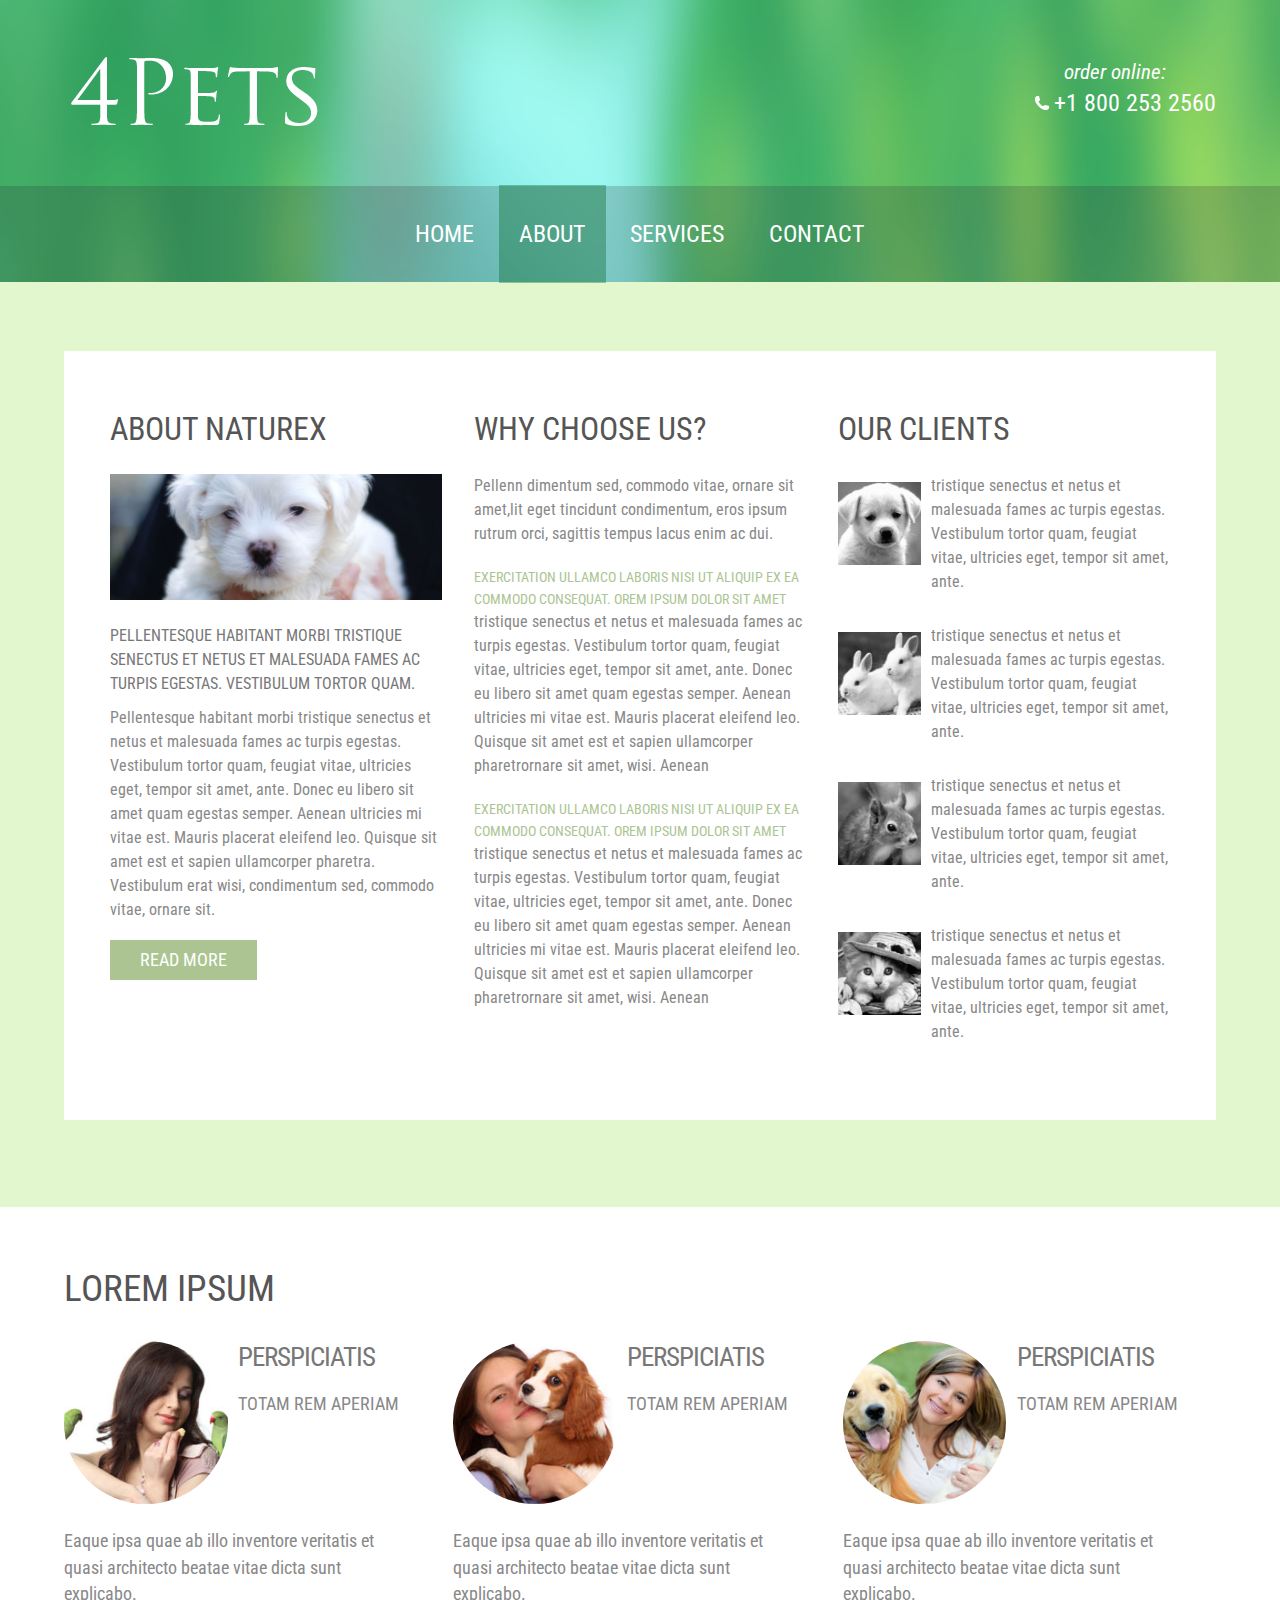
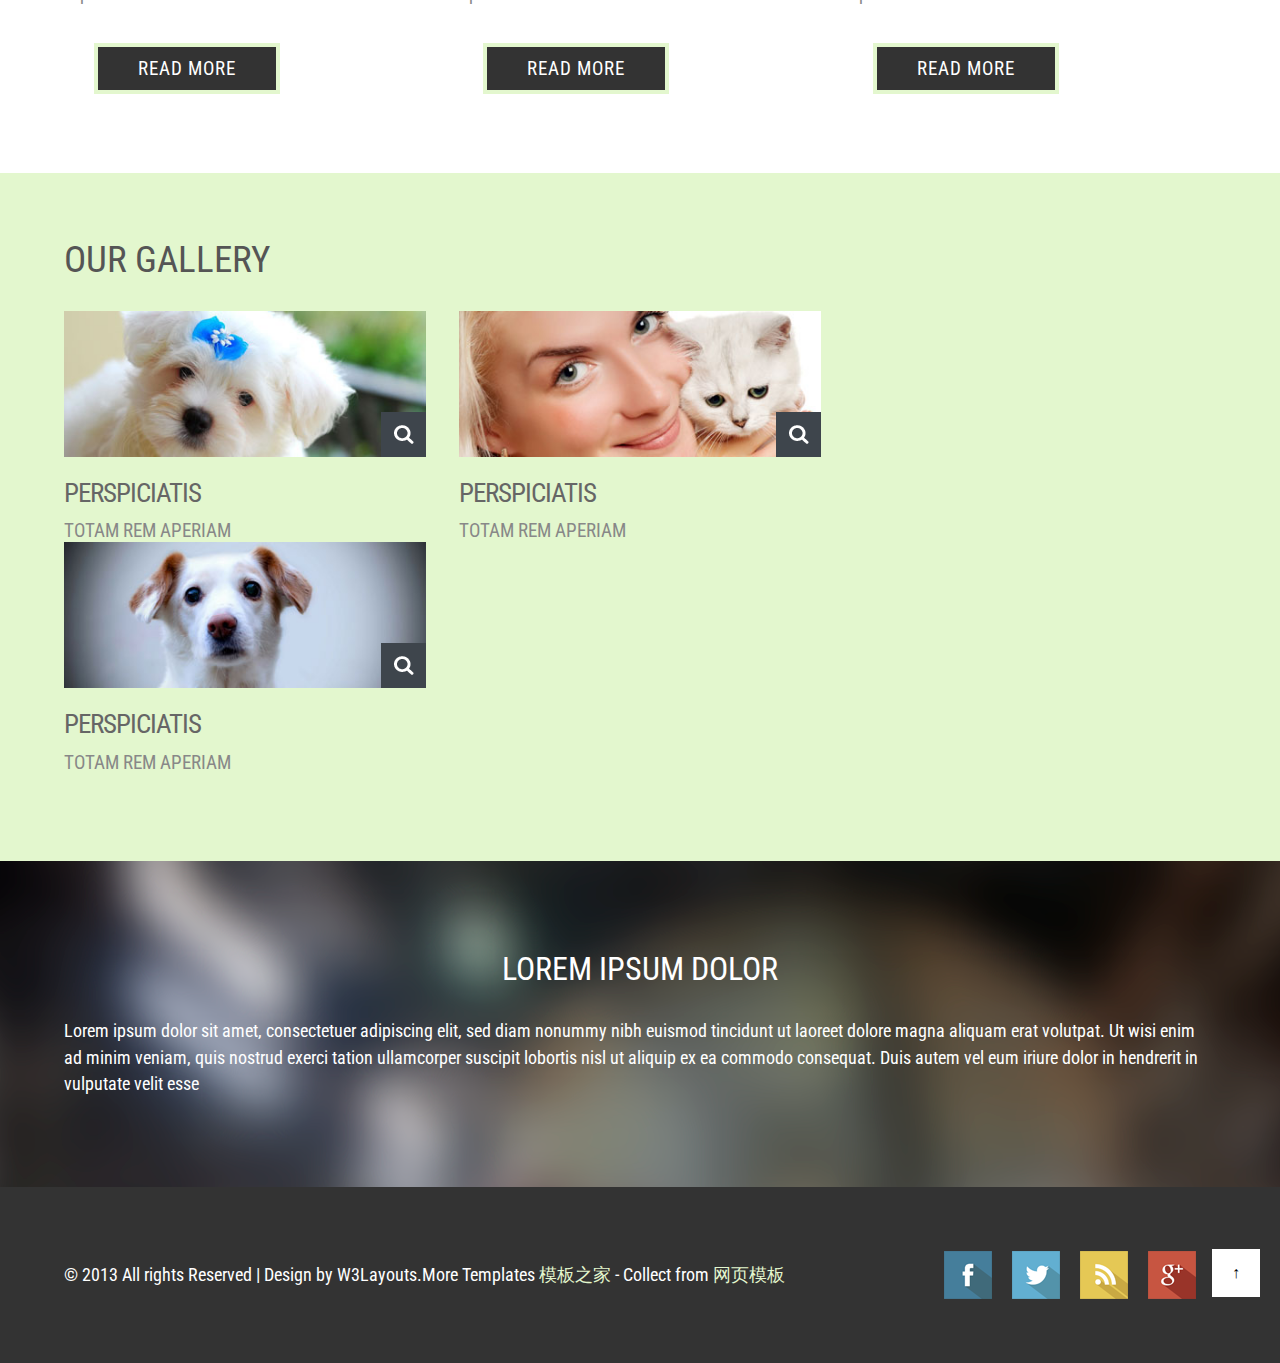
<file: about.html>
<!DOCTYPE HTML>
<html>
<head>
<title>Free 4Pets Website Template | About </title>
<link href="css/style.css" rel="stylesheet" type="text/css" media="all" />
<meta name="viewport" content="width=device-width, initial-scale=1, maximum-scale=1">
<meta http-equiv="Content-Type" content="text/html; charset=utf-8" />
<link href='http://fonts.googleapis.com/css?family=Roboto+Condensed' rel='stylesheet' type='text/css'> 
<script type="text/javascript" src="js/jquery-1.9.0.min.js"></script>  
<!--light-box-->
<script type="text/javascript" src="js/jquery.lightbox.js"></script>
<link rel="stylesheet" type="text/css" href="css/lightbox.css" media="screen">
	<script type="text/javascript">
		$(function() {
			$('.gallery a').lightBox();
		});
   </script>    
</head>
<body>
<div class="header">                                                                                  
	<div class="wrap">                                                                                
	   <div class="header-top">	                                                                      
	        <div class="logo">                                                                        
				<a href="index.html"><img src="images/logo.png" alt=""/></a>                                             
			</div>                                                                                    
			<div class="phone">                                                                       
				<span class="order">order online:</span><br>                                          
				<h5 class="ph-no">+1 800 253 2560</h5>		                                          
			</div>                                                                                    
			<div class="clear"></div>                                                                 
	    </div>                                                                                        
	</div>                                                                                            
	<div class="header-bottom">                                                                       
	  <div class="wrap">	                                                                          
		<div id="cssmenu">                                                                            
			 <ul>                                                                                     
			   <li><a href="index.html"><span>Home</span></a></li>                     
			   <li class="active"><a href="about.html"><span>About</span></a></li>                                   
			   <li class="has-sub"><a href="services.html"><span>Services</span></a>                  
			      <ul>                                                                                
			         <li class="has-sub"><a href="services.html"><span>Service 1</span></a></li>      
			         <li class="has-sub"><a href="services.html"><span>Service 2</span></a></li>      
			      </ul>                                                                               
			   </li>                                                                                  
			   <li class="last"><a href="contact.html"><span>Contact</span></a></li>                  
			</ul>                                                                                     
		</div>                                                                                        
		<div class="clear"></div>                                                                     
	  </div>                                                                                          
   </div>                                                                                             
</div>                                                                                                
 <div class="main">
 	<div class="top-box">
	  <div class="wrap">
		 <div class="content-top">
			  <div class="about-grids">
					<div class="about-grid">
						<h3>About Naturex</h3>
						<a href="#"><img src="images/banner1.jpg" title="about"></a>
						<span>Pellentesque habitant morbi tristique senectus et netus et malesuada fames ac turpis egestas. Vestibulum tortor quam.</span>
						<p>Pellentesque habitant morbi tristique senectus et netus et malesuada fames ac turpis egestas. Vestibulum tortor quam, feugiat vitae, ultricies eget, tempor sit amet, ante. Donec eu libero sit amet quam egestas semper. Aenean ultricies mi vitae est. Mauris placerat eleifend leo. Quisque sit amet est et sapien ullamcorper pharetra. Vestibulum erat wisi, condimentum sed, commodo vitae, ornare sit.</p>
						<a class="button1" href="#">Read More</a>
					</div>
					<div class="about-grid center-grid1">
						<h3>WHY CHOOSE US?</h3>
						<p>Pellenn dimentum sed, commodo vitae, ornare sit amet,lit eget tincidunt condimentum, eros ipsum rutrum orci, sagittis tempus lacus enim ac dui.</p>
						<label>exercitation ullamco laboris nisi ut aliquip ex ea commodo consequat. orem ipsum dolor sit amet</label>
						<p>tristique senectus et netus et malesuada fames ac turpis egestas. Vestibulum tortor quam, feugiat vitae, ultricies eget, tempor sit amet, ante. Donec eu libero sit amet quam egestas semper. Aenean ultricies mi vitae est. Mauris placerat eleifend leo. Quisque sit amet est et sapien ullamcorper pharetrornare sit amet, wisi. Aenean</p>
						<label>exercitation ullamco laboris nisi ut aliquip ex ea commodo consequat. orem ipsum dolor sit amet</label>
						<p>tristique senectus et netus et malesuada fames ac turpis egestas. Vestibulum tortor quam, feugiat vitae, ultricies eget, tempor sit amet, ante. Donec eu libero sit amet quam egestas semper. Aenean ultricies mi vitae est. Mauris placerat eleifend leo. Quisque sit amet est et sapien ullamcorper pharetrornare sit amet, wisi. Aenean</p>
					</div>
					<div class="about-grid last-grid1">
						<h3>Our Clients</h3>
						<div class="about-team">
							<div class="client">
								<div class="about-team-left">
									<a href="#"><img src="images/pic9.jpg" title="client-name"></a>
								</div>
								<div class="about-team-right">
									<p>tristique senectus et netus et malesuada fames ac turpis egestas. Vestibulum tortor quam, feugiat vitae, ultricies eget, tempor sit amet, ante.</p>
								</div>
								<div class="clear"> </div>
							</div>
							<div class="client">
								<div class="about-team-left">
									<a href="#"><img src="images/pic10.jpg" title="client-name"></a>
								</div>
								<div class="about-team-right">
									<p>tristique senectus et netus et malesuada fames ac turpis egestas. Vestibulum tortor quam, feugiat vitae, ultricies eget, tempor sit amet, ante.</p>
								</div>
								<div class="clear"> </div>
							</div>
							<div class="client">
								<div class="about-team-left">
									<a href="#"><img src="images/pic11.jpg" title="client-name"></a>
								</div>
								<div class="about-team-right">
									<p>tristique senectus et netus et malesuada fames ac turpis egestas. Vestibulum tortor quam, feugiat vitae, ultricies eget, tempor sit amet, ante.</p>
								</div>
								<div class="clear"> </div>
							</div>
							<div class="client">
								<div class="about-team-left">
									<a href="#"><img src="images/pic12.jpg" title="client-name"></a>
								</div>
								<div class="about-team-right">
									<p>tristique senectus et netus et malesuada fames ac turpis egestas. Vestibulum tortor quam, feugiat vitae, ultricies eget, tempor sit amet, ante.</p>
								</div>
								<div class="clear"> </div>
							</div>
						</div>
					</div>
					<div class="clear"> </div>
				</div>
			</div><br>
		</div>
	</div>
	<div class="content-middle">
		<div class="wrap">
			<h5 class="head">Lorem ipsum</h5>
		       <div class="middle-top">
				<div class="col_1_of_3 span_1_of_3">
					<div class="dc-head">
						<div class="dc-head-img">
							<a href="#"><img src="images/pic.jpg" title="dc-name"></a>
						</div>
						<div class="dc-head-info">
							<h3>Perspiciatis</h3>
							<span>totam rem aperiam</span>
						</div>
						<div class="clear"> </div>
						<div class="dc-profile">
							<p>Eaque ipsa quae ab illo inventore veritatis et quasi architecto beatae vitae dicta sunt explicabo.</p>
							<button class="btn btn-6 btn-6a">Read More</button>
						</div>
					</div>
				</div>
				<div class="col_1_of_3 span_1_of_3">
					<div class="dc-head">
						<div class="dc-head-img">
							<a href="#"><img src="images/pic1.jpg" title="dc-name"></a>
						</div>
						<div class="dc-head-info">
							<h3>Perspiciatis</h3>
							<span>totam rem aperiam</span>
						</div>
						<div class="clear"> </div>
						<div class="dc-profile">
							<p>Eaque ipsa quae ab illo inventore veritatis et quasi architecto beatae vitae dicta sunt explicabo.</p>
							<button class="btn btn-6 btn-6a">Read More</button>
						</div>
					</div>
				</div>
				<div class="col_1_of_3 span_1_of_3">
					<div class="dc-head">
						<div class="dc-head-img">
							<a href="#"><img src="images/pic2.jpg" title="dc-name"></a>
						</div>
						<div class="dc-head-info">
							<h3>Perspiciatis</h3>
							<span>totam rem aperiam</span>
						</div>
						<div class="clear"> </div>
						<div class="dc-profile">
							<p>Eaque ipsa quae ab illo inventore veritatis et quasi architecto beatae vitae dicta sunt explicabo.</p>
							<button class="btn btn-6 btn-6a">Read More</button>
						</div>
					</div>
				</div>
				<div class="clear"></div> 
		   </div>
		 </div>
	</div>
	<div class="top-box">
	  <div class="wrap">
		 <div class="content-top">
			<div class="middle-top">
				<h5 class="head">Our Gallery</h5>
				<div class="gallery">
					<ul>
						<li><a href="images/t-pic6.jpg" class="magnifier"><img src="images/pic6.jpg" alt=""><span></span></a>
							<div class="dc-head1">
								<h3>Perspiciatis</h3>
								<span>totam rem aperiam</span>
						   </div></li>
						<li><a href="images/t-pic7.jpg" class="magnifier"><img src="images/pic7.jpg" alt=""><span></span></a> 
							<div class="dc-head1">
								<h3>Perspiciatis</h3>
								<span>totam rem aperiam</span>
						    </div></li>
						<li class="last"><a href="images/t-pic8.jpg" class="magnifier"><img src="images/pic8.jpg" alt=""><span></span></a>
							<div class="dc-head1">
								<h3>Perspiciatis</h3>
								<span>totam rem aperiam</span>
						    </div></li>
						<div class="clear"> </div>
					</ul><br>
				</div>
				<div class="clear"></div> 
		   </div>
		</div>
	  </div>
	</div>
   </div>
	<div class="footer-box">
	     <div class="wrap">
	     	<h4 class="f-head">
				Lorem ipsum dolor
			</h4>	
	    	<div id="slideshow">
			 	<div class="f-desc1">
					<p>Lorem ipsum dolor sit amet, consectetuer adipiscing elit, sed diam nonummy nibh euismod tincidunt ut laoreet dolore magna aliquam erat volutpat. Ut wisi enim ad minim veniam, quis nostrud exerci tation ullamcorper suscipit lobortis nisl ut aliquip ex ea commodo consequat. Duis autem vel eum iriure dolor in hendrerit in vulputate velit esse</p>
				</div>
				<div class="f-desc1">
			 		<p>Lorem ipsum dolor sit amet, consectetuer adipiscing elit, sed diam nonummy nibh euismod tincidunt ut laoreet dolore magna aliquam erat volutpat. Ut wisi enim ad minim veniam, quis nostrud exerci tation ullamcorper suscipit lobortis nisl ut aliquip ex ea commodo consequat. Duis autem vel eum iriure dolor in hendrerit in vulputate velit esse</p>
				</div>
			</div>
		<script>
			$("#slideshow > div:gt(0)").hide();
			setInterval(function() { 
			  $('#slideshow > div:first')
			    .fadeOut(00)
			    .next()
			    .fadeIn(500)
			    .end()
			    .appendTo('#slideshow');
			},  2000);
		</script>
		</div>
	</div>
  <div class="footer">
	<div class="wrap">
		 <div class="copy">
			<p> © 2013 All rights Reserved | Design by  W3Layouts.More Templates <a href="http://www.cssmoban.com/" target="_blank" title="模板之家">模板之家</a> - Collect from <a href="http://www.cssmoban.com/" title="网页模板" target="_blank">网页模板</a></p>
		</div>
		<ul class="follow_icon">
		   <li><a href="#" style="opacity: 1;"><img src="images/fb.png" alt=""></a></li>
		   <li><a href="#" style="opacity: 1;"><img src="images/tw.png" alt=""></a></li>
		   <li><a href="#" style="opacity: 1;"><img src="images/rss.png" alt=""></a></li>
		   <li><a href="#" style="opacity: 1;"><img src="images/g+.png" alt=""></a></li>
		</ul>
		<div class="clear"></div> 
    </div>
	<div class="footer-bot">
 		<a href="#toTop" class="toTop">&uarr;</a>
			<script type="text/javascript">
				$('.toTop ').click(function(){
					$("html, body").animate({ scrollTop: 0 }, 600);
					return false;
				});
				$('.toBottom').click(function(){
					$('html,body').animate({scrollTop: $(document).height()}, 600);
					return false;
				});
			</script>
	</div>
	<div class="clear"></div>
</div>
</body>
</html>
</file>
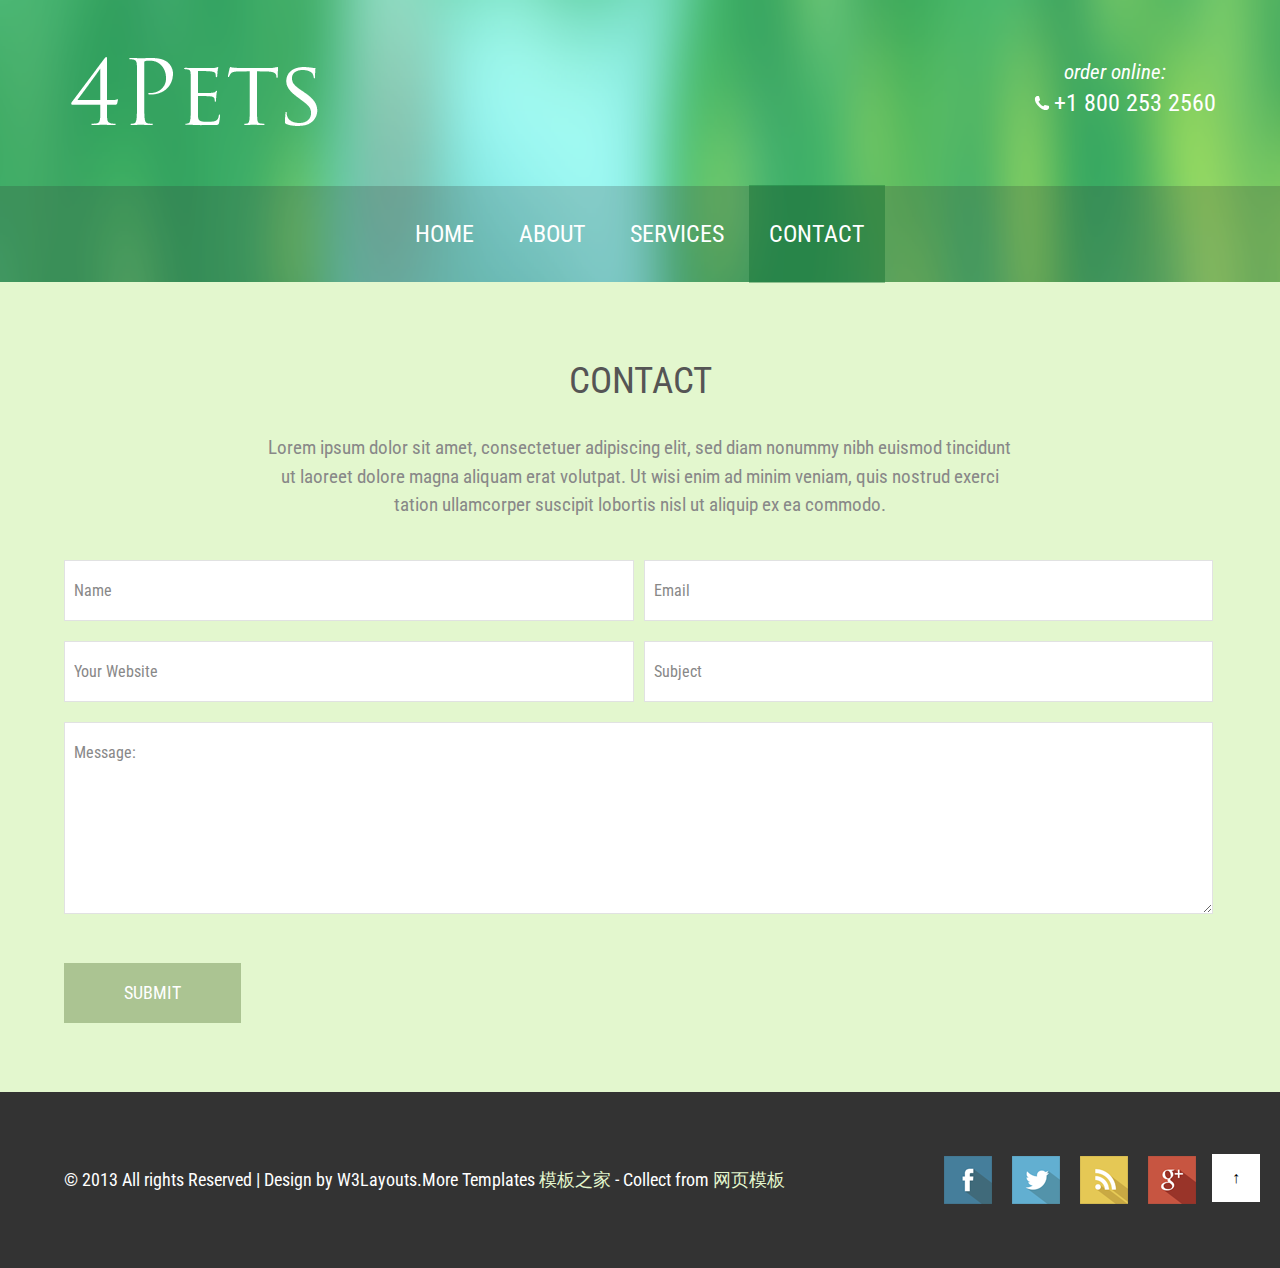
<file: contact.html>
<!DOCTYPE HTML>
<html>
<head>
<title>Free 4Pets Website Template | Contact </title>
<link href="css/style.css" rel="stylesheet" type="text/css" media="all" />
<meta name="viewport" content="width=device-width, initial-scale=1, maximum-scale=1">
<meta http-equiv="Content-Type" content="text/html; charset=utf-8" />
<link href='http://fonts.googleapis.com/css?family=Roboto+Condensed' rel='stylesheet' type='text/css'> 
<script type="text/javascript" src="js/jquery-1.9.0.min.js"></script>  
</head>
<body>
<div class="header">                                                                                  
	<div class="wrap">                                                                                
	   <div class="header-top">	                                                                      
	        <div class="logo">                                                                        
				<a href="index.html"><img src="images/logo.png" alt=""/></a>                                             
			</div>                                                                                    
			<div class="phone">                                                                       
				<span class="order">order online:</span><br>                                          
				<h5 class="ph-no">+1 800 253 2560</h5>		                                          
			</div>                                                                                    
			<div class="clear"></div>                                                                 
	    </div>                                                                                        
	</div>                                                                                            
	<div class="header-bottom">                                                                       
	  <div class="wrap">	                                                                          
		<div id="cssmenu">                                                                            
			 <ul>                                                                                     
			   <li><a href="index.html"><span>Home</span></a></li>                     
			   <li><a href="about.html"><span>About</span></a></li>                                   
			   <li><a href="services.html"><span>Services</span></a>                  
			      <ul>                                                                                
			         <li class="has-sub"><a href="services.html"><span>Service 1</span></a></li>      
			         <li class="has-sub"><a href="services.html"><span>Service 2</span></a></li>      
			      </ul>                                                                               
			   </li>                                                                                  
			   <li class="active"><a href="contact.html"><span>Contact</span></a></li>                  
			</ul>                                                                                     
		</div>                                                                                        
		<div class="clear"></div>                                                                     
	  </div>                                                                                          
   </div>                                                                                             
</div>                                                                                                
 <div class="main">
 	<div class="top-box">
	  <div class="wrap">
		 <div class="content-top">
			 <div class="intro">
                <h2 class="title">Contact</h2>
                <h3 class="subtitle">Lorem ipsum dolor sit amet, consectetuer adipiscing elit, sed diam nonummy nibh euismod tincidunt ut laoreet dolore magna aliquam erat volutpat. Ut wisi enim ad minim veniam, quis nostrud exerci tation ullamcorper suscipit lobortis nisl ut aliquip ex ea commodo.</h3>
        	 </div>
			 <form method="post" action="contact-post.html">
					<div class="to">
                     	<input type="text" class="text" value="Name" onfocus="this.value = '';" onblur="if (this.value == '') {this.value = 'Name';}">
					 	<input type="text" class="text" value="Email" onfocus="this.value = '';" onblur="if (this.value == '') {this.value = 'Email';}" style="margin-left: 10px">
					</div>
					<div class="to">
                     	<input type="text" class="text" value="Your Website" onfocus="this.value = '';" onblur="if (this.value == '') {this.value = 'Your Website';}">
					 	<input type="text" class="text" value="Subject" onfocus="this.value = '';" onblur="if (this.value == '') {this.value = 'Subject';}" style="margin-left: 10px">
					</div>
					<div class="text">
	                   <textarea value="Message:" onfocus="this.value = '';" onblur="if (this.value == '') {this.value = 'Message';}">Message:</textarea>
	                </div>
	                <div>
	               		<a href="#" class="submit">Submit</a>
	                </div>
               </form>
            </div>
		</div>
	</div>
 </div>
 <div class="footer">
	<div class="wrap">
		 <div class="copy">
			<p> © 2013 All rights Reserved | Design by  W3Layouts.More Templates <a href="http://www.cssmoban.com/" target="_blank" title="模板之家">模板之家</a> - Collect from <a href="http://www.cssmoban.com/" title="网页模板" target="_blank">网页模板</a></p>
		</div>
		<ul class="follow_icon">
		   <li><a href="#" style="opacity: 1;"><img src="images/fb.png" alt=""></a></li>
		   <li><a href="#" style="opacity: 1;"><img src="images/tw.png" alt=""></a></li>
		   <li><a href="#" style="opacity: 1;"><img src="images/rss.png" alt=""></a></li>
		   <li><a href="#" style="opacity: 1;"><img src="images/g+.png" alt=""></a></li>
		</ul>
		<div class="clear"></div> 
    </div>
	<div class="footer-bot">
 		<a href="#toTop" class="toTop">&uarr;</a>
			<script type="text/javascript">
				$('.toTop ').click(function(){
					$("html, body").animate({ scrollTop: 0 }, 600);
					return false;
				});
				$('.toBottom').click(function(){
					$('html,body').animate({scrollTop: $(document).height()}, 600);
					return false;
				});
			</script>
	</div>
	<div class="clear"></div>
  </div>
</body>
</html>
</file>
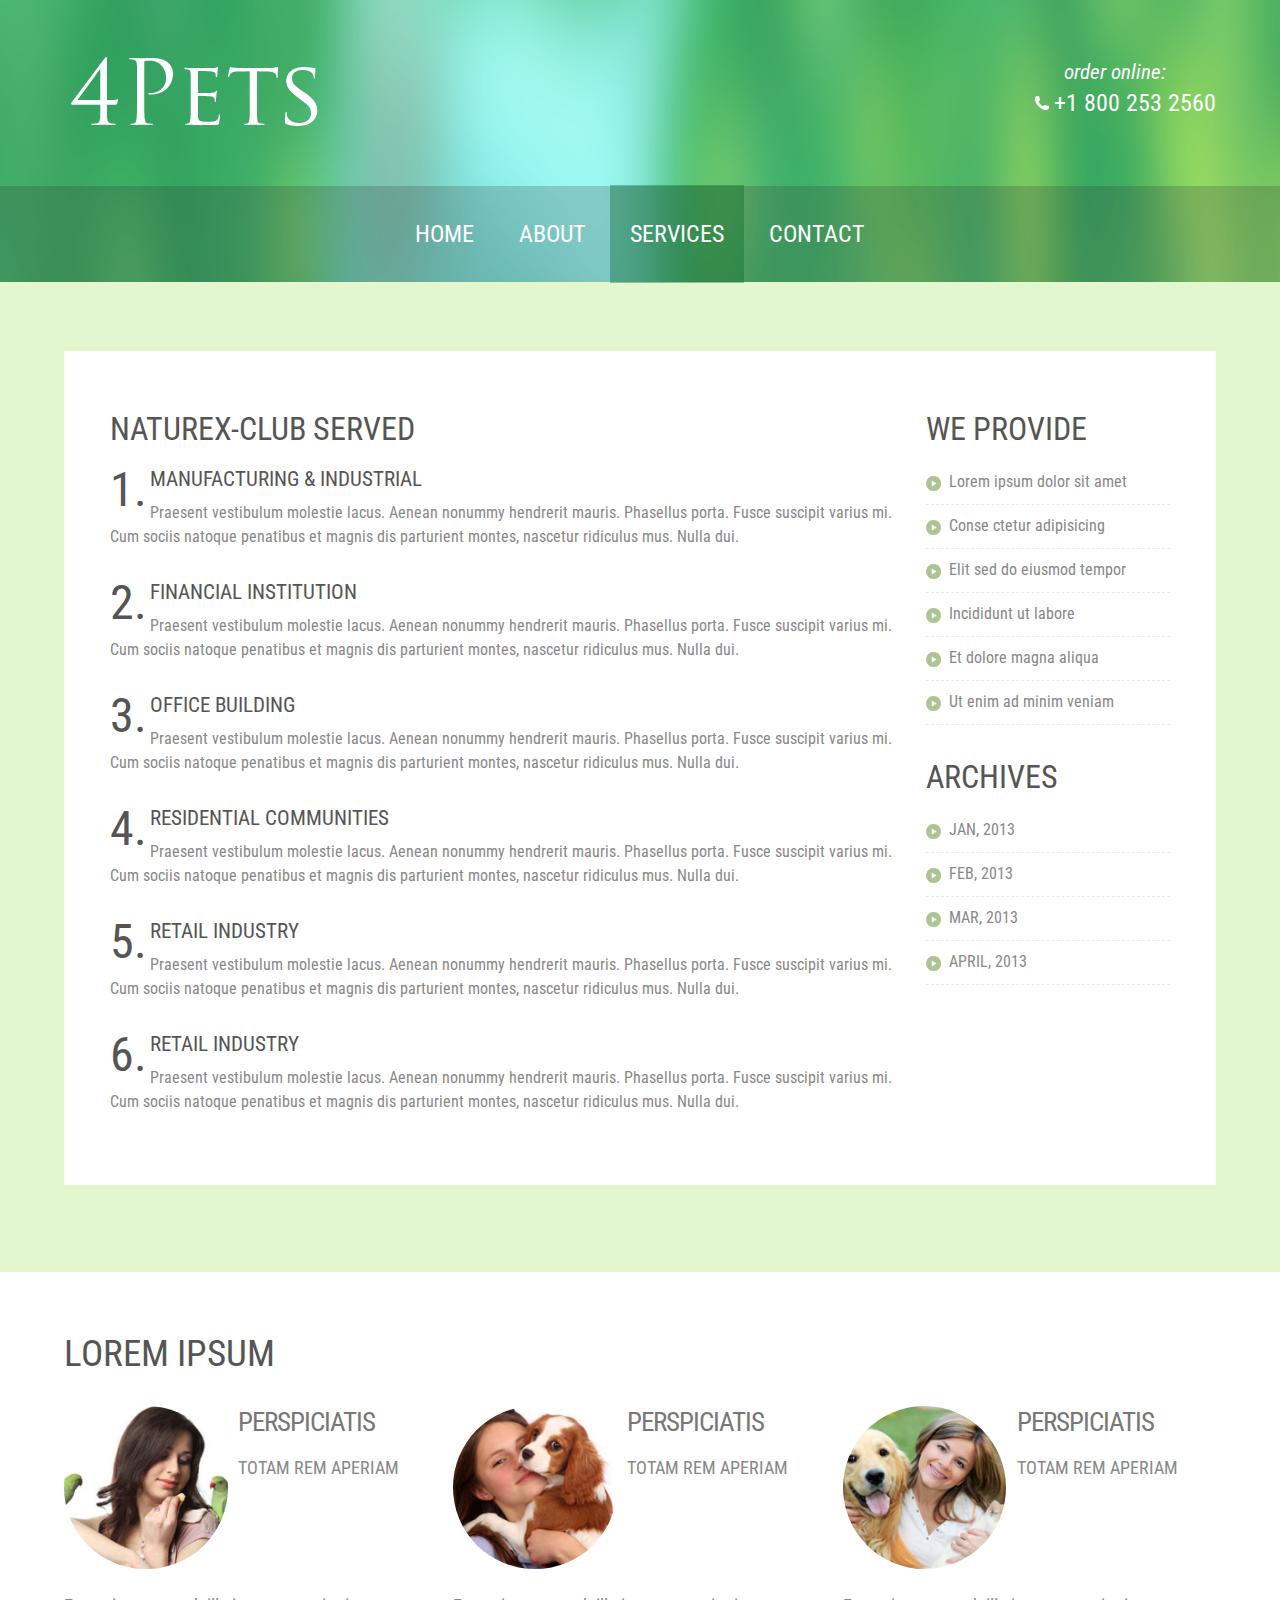
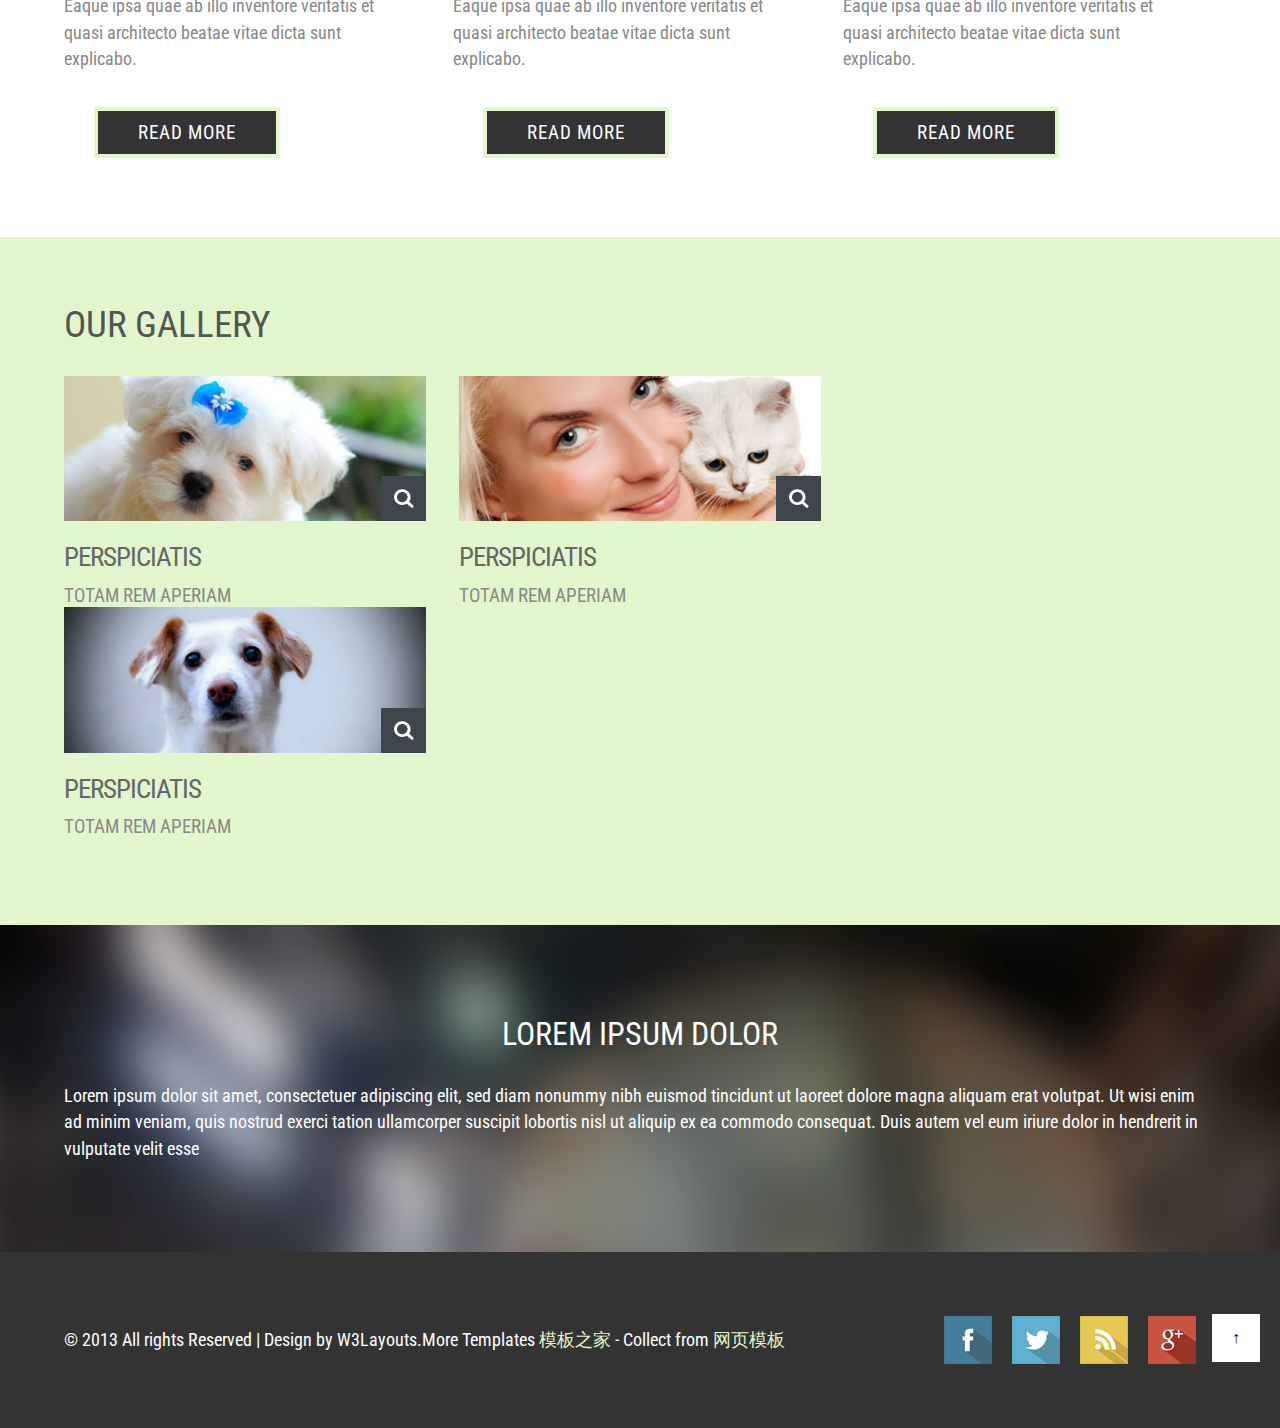
<file: services.html>
<!DOCTYPE HTML>
<html>
<head>
<title>Free 4Pets Website Template | Services </title>
<link href="css/style.css" rel="stylesheet" type="text/css" media="all" />
<meta name="viewport" content="width=device-width, initial-scale=1, maximum-scale=1">
<meta http-equiv="Content-Type" content="text/html; charset=utf-8" />
<link href='http://fonts.googleapis.com/css?family=Roboto+Condensed' rel='stylesheet' type='text/css'> 
<script type="text/javascript" src="js/jquery-1.9.0.min.js"></script>  
<!--light-box-->
<script type="text/javascript" src="js/jquery.lightbox.js"></script>
<link rel="stylesheet" type="text/css" href="css/lightbox.css" media="screen">
	<script type="text/javascript">
		$(function() {
			$('.gallery a').lightBox();
		});
   </script>    
</head>
<body>
<div class="header">                                                                                  
	<div class="wrap">                                                                                
	   <div class="header-top">	                                                                      
	        <div class="logo">                                                                        
				<a href="index.html"><img src="images/logo.png" alt=""/></a>                                             
			</div>                                                                                    
			<div class="phone">                                                                       
				<span class="order">order online:</span><br>                                          
				<h5 class="ph-no">+1 800 253 2560</h5>		                                          
			</div>                                                                                    
			<div class="clear"></div>                                                                 
	    </div>                                                                                        
	</div>                                                                                            
	<div class="header-bottom">                                                                       
	  <div class="wrap">	                                                                          
		<div id="cssmenu">                                                                            
			 <ul>                                                                                     
			   <li><a href="index.html"><span>Home</span></a></li>                     
			   <li><a href="about.html"><span>About</span></a></li>                                   
			   <li class="active"><a href="services.html"><span>Services</span></a>                  
			      <ul>                                                                                
			         <li class="has-sub"><a href="services.html"><span>Service 1</span></a></li>      
			         <li class="has-sub"><a href="services.html"><span>Service 2</span></a></li>      
			      </ul>                                                                               
			   </li>                                                                                  
			   <li class="last"><a href="contact.html"><span>Contact</span></a></li>                  
			</ul>                                                                                     
		</div>                                                                                        
		<div class="clear"></div>                                                                     
	  </div>                                                                                          
   </div>                                                                                             
</div>                                                                                                
 <div class="main">
 	<div class="top-box">
	  <div class="wrap">
		 <div class="content-top">
			 <div class="about-grids">
				      <div class="service-content">
							<h3>Naturex-club SERVED</h3>
							<ul>
								<li><span>1.</span></li>
								<li><p><a href="#">MANUFACTURING &amp; INDUSTRIAL</a>Praesent vestibulum molestie lacus. Aenean nonummy hendrerit mauris. Phasellus porta. Fusce suscipit varius mi. Cum sociis natoque penatibus et magnis dis parturient montes, nascetur ridiculus mus. Nulla dui.</p></li>
								<div class="clear"> </div>
							</ul>
							<ul>
								<li><span>2.</span></li>
								<li><p><a href="#">FINANCIAL INSTITUTION</a>Praesent vestibulum molestie lacus. Aenean nonummy hendrerit mauris. Phasellus porta. Fusce suscipit varius mi. Cum sociis natoque penatibus et magnis dis parturient montes, nascetur ridiculus mus. Nulla dui.</p></li>
								<div class="clear"> </div>
							</ul>
							<ul>
								<li><span>3.</span></li>
								<li><p><a href="#">OFFICE BUILDING</a>Praesent vestibulum molestie lacus. Aenean nonummy hendrerit mauris. Phasellus porta. Fusce suscipit varius mi. Cum sociis natoque penatibus et magnis dis parturient montes, nascetur ridiculus mus. Nulla dui.</p></li>
								<div class="clear"> </div>
							</ul>
							<ul>
								<li><span>4.</span></li>
								<li><p><a href="#">RESIDENTIAL COMMUNITIES</a>Praesent vestibulum molestie lacus. Aenean nonummy hendrerit mauris. Phasellus porta. Fusce suscipit varius mi. Cum sociis natoque penatibus et magnis dis parturient montes, nascetur ridiculus mus. Nulla dui.</p></li>
								<div class="clear"> </div>
							</ul>
							<ul>
								<li><span>5.</span></li>
								<li><p><a href="#">RETAIL INDUSTRY</a>Praesent vestibulum molestie lacus. Aenean nonummy hendrerit mauris. Phasellus porta. Fusce suscipit varius mi. Cum sociis natoque penatibus et magnis dis parturient montes, nascetur ridiculus mus. Nulla dui.</p></li>
								<div class="clear"> </div>
							</ul>
							<ul>
								<li><span>6.</span></li>
								<li><p><a href="#">RETAIL INDUSTRY</a>Praesent vestibulum molestie lacus. Aenean nonummy hendrerit mauris. Phasellus porta. Fusce suscipit varius mi. Cum sociis natoque penatibus et magnis dis parturient montes, nascetur ridiculus mus. Nulla dui.</p></li>
								<div class="clear"> </div>
							</ul>
						</div>
						
						<div class="services-sidebar">
							<h3>WE PROVIDE</h3>
							 <ul>
							  	<li><a href="#">Lorem ipsum dolor sit amet</a></li>
							  	<li><a href="#">Conse ctetur adipisicing</a></li>
							  	<li><a href="#">Elit sed do eiusmod tempor</a></li>
							  	<li><a href="#">Incididunt ut labore</a></li>
							  	<li><a href="#">Et dolore magna aliqua</a></li>
							  	<li><a href="#">Ut enim ad minim veniam</a></li>
					 		 </ul>
					 		 <div class="service-box"> </div>
					 		 <h3>ARCHIVES</h3>
					 		 <ul>
					 		 	<li><a href="#">JAN, 2013</a></li>
					 		 	<li><a href="#">FEB, 2013</a></li>
					 		 	<li><a href="#">MAR, 2013</a></li>
					 		 	<li><a href="#">APRIL, 2013</a></li>
					 		 </ul>
						</div>
						<div class="clear"> </div>
			         </div>
				<!---End-services----->
			<!---End-content----->
		</div>
	 </div><br>
	</div>
	<div class="content-middle">
		<div class="wrap">
			<h5 class="head">Lorem ipsum</h5>
		       <div class="middle-top">
				<div class="col_1_of_3 span_1_of_3">
					<div class="dc-head">
						<div class="dc-head-img">
							<a href="#"><img src="images/pic.jpg" title="dc-name"></a>
						</div>
						<div class="dc-head-info">
							<h3>Perspiciatis</h3>
							<span>totam rem aperiam</span>
						</div>
						<div class="clear"> </div>
						<div class="dc-profile">
							<p>Eaque ipsa quae ab illo inventore veritatis et quasi architecto beatae vitae dicta sunt explicabo.</p>
							<button class="btn btn-6 btn-6a">Read More</button>
						</div>
					</div>
				</div>
				<div class="col_1_of_3 span_1_of_3">
					<div class="dc-head">
						<div class="dc-head-img">
							<a href="#"><img src="images/pic1.jpg" title="dc-name"></a>
						</div>
						<div class="dc-head-info">
							<h3>Perspiciatis</h3>
							<span>totam rem aperiam</span>
						</div>
						<div class="clear"> </div>
						<div class="dc-profile">
							<p>Eaque ipsa quae ab illo inventore veritatis et quasi architecto beatae vitae dicta sunt explicabo.</p>
							<button class="btn btn-6 btn-6a">Read More</button>
						</div>
					</div>
				</div>
				<div class="col_1_of_3 span_1_of_3">
					<div class="dc-head">
						<div class="dc-head-img">
							<a href="#"><img src="images/pic2.jpg" title="dc-name"></a>
						</div>
						<div class="dc-head-info">
							<h3>Perspiciatis</h3>
							<span>totam rem aperiam</span>
						</div>
						<div class="clear"> </div>
						<div class="dc-profile">
							<p>Eaque ipsa quae ab illo inventore veritatis et quasi architecto beatae vitae dicta sunt explicabo.</p>
							<button class="btn btn-6 btn-6a">Read More</button>
						</div>
					</div>
				</div>
				<div class="clear"></div> 
		   </div>
		</div>
	</div>
	<div class="top-box">
	  <div class="wrap">
		 <div class="content-top">
			<div class="middle-top">
				<h5 class="head">Our Gallery</h5>
				<div class="gallery">
					<ul>
						<li><a href="images/t-pic6.jpg" class="magnifier"><img src="images/pic6.jpg" alt=""><span></span></a>
							<div class="dc-head1">
								<h3>Perspiciatis</h3>
								<span>totam rem aperiam</span>
						   </div></li>
						<li><a href="images/t-pic7.jpg" class="magnifier"><img src="images/pic7.jpg" alt=""><span></span></a> 
							<div class="dc-head1">
								<h3>Perspiciatis</h3>
								<span>totam rem aperiam</span>
						    </div></li>
						<li class="last"><a href="images/t-pic8.jpg" class="magnifier"><img src="images/pic8.jpg" alt=""><span></span></a>
							<div class="dc-head1">
								<h3>Perspiciatis</h3>
								<span>totam rem aperiam</span>
						    </div></li>
						<div class="clear"> </div>
					</ul><br>
				</div>
				<div class="clear"></div> 
		   </div>
		</div>
	  </div>
	</div>
   </div>
	<div class="footer-box">
	     <div class="wrap">
	     	<h4 class="f-head">
				Lorem ipsum dolor
			</h4>	
	    	<div id="slideshow">
			 	<div class="f-desc1">
					<p>Lorem ipsum dolor sit amet, consectetuer adipiscing elit, sed diam nonummy nibh euismod tincidunt ut laoreet dolore magna aliquam erat volutpat. Ut wisi enim ad minim veniam, quis nostrud exerci tation ullamcorper suscipit lobortis nisl ut aliquip ex ea commodo consequat. Duis autem vel eum iriure dolor in hendrerit in vulputate velit esse</p>
				</div>
				<div class="f-desc1">
			 		<p>Lorem ipsum dolor sit amet, consectetuer adipiscing elit, sed diam nonummy nibh euismod tincidunt ut laoreet dolore magna aliquam erat volutpat. Ut wisi enim ad minim veniam, quis nostrud exerci tation ullamcorper suscipit lobortis nisl ut aliquip ex ea commodo consequat. Duis autem vel eum iriure dolor in hendrerit in vulputate velit esse</p>
				</div>
			</div>
		<script>
			$("#slideshow > div:gt(0)").hide();
			setInterval(function() { 
			  $('#slideshow > div:first')
			    .fadeOut(00)
			    .next()
			    .fadeIn(500)
			    .end()
			    .appendTo('#slideshow');
			},  2000);
		</script>
		</div>
	</div>
  <div class="footer">
	<div class="wrap">
		 <div class="copy">
			<p> © 2013 All rights Reserved | Design by  W3Layouts.More Templates <a href="http://www.cssmoban.com/" target="_blank" title="模板之家">模板之家</a> - Collect from <a href="http://www.cssmoban.com/" title="网页模板" target="_blank">网页模板</a></p>
		</div>
		<ul class="follow_icon">
		   <li><a href="#" style="opacity: 1;"><img src="images/fb.png" alt=""></a></li>
		   <li><a href="#" style="opacity: 1;"><img src="images/tw.png" alt=""></a></li>
		   <li><a href="#" style="opacity: 1;"><img src="images/rss.png" alt=""></a></li>
		   <li><a href="#" style="opacity: 1;"><img src="images/g+.png" alt=""></a></li>
		</ul>
		<div class="clear"></div> 
    </div>
	<div class="footer-bot">
 		<a href="#toTop" class="toTop">&uarr;</a>
			<script type="text/javascript">
				$('.toTop ').click(function(){
					$("html, body").animate({ scrollTop: 0 }, 600);
					return false;
				});
				$('.toBottom').click(function(){
					$('html,body').animate({scrollTop: $(document).height()}, 600);
					return false;
				});
			</script>
	</div>
	<div class="clear"></div>
</div>
</body>
</html>
</file>
<file: css/style.css>
/* reset */
html,body,div,span,applet,object,iframe,h1,h2,h3,h4,h5,h6,p,blockquote,pre,a,abbr,acronym,address,big,cite,code,del,dfn,em,img,ins,kbd,q,s,samp,small,strike,strong,sub,sup,tt,var,b,u,i,dl,dt,dd,ol,nav ul,nav li,fieldset,form,label,legend,table,caption,tbody,tfoot,thead,tr,th,td,article,aside,canvas,details,embed,figure,figcaption,footer,header,hgroup,menu,nav,output,ruby,section,summary,time,mark,audio,video{margin:0;padding:0;border:0;font-size:100%;font:inherit;vertical-align:baseline;}
article, aside, details, figcaption, figure,footer, header, hgroup, menu, nav, section {display: block;}
ol,ul{list-style:none;margin:0;padding:0;}
blockquote,q{quotes:none;}
blockquote:before,blockquote:after,q:before,q:after{content:'';content:none;}
table{border-collapse:collapse;border-spacing:0;}
/* start editing from here */
a{text-decoration:none;}
.txt-rt{text-align:right;}/* text align right */
.txt-lt{text-align:left;}/* text align left */
.txt-center{text-align:center;}/* text align center */
.float-rt{float:right;}/* float right */
.float-lt{float:left;}/* float left */
.clear{clear:both;}/* clear float */
.pos-relative{position:relative;}/* Position Relative */
.pos-absolute{position:absolute;}/* Position Absolute */
.vertical-base{	vertical-align:baseline;}/* vertical align baseline */
.vertical-top{	vertical-align:top;}/* vertical align top */
.underline{	padding-bottom:5px;	border-bottom: 1px solid #eee; margin:0 0 20px 0;}/* Add 5px bottom padding and a underline */
nav.vertical ul li{	display:block;}/* vertical menu */
nav.horizontal ul li{	display: inline-block;}/* horizontal menu */
img{max-width:100%;}
.grid_4 img{width:100%}
/*end reset*/
body{
	font-family:Arial, Helvetica, sans-serif;
	background: url(../images/blur.png)no-repeat center fixed;
	-webkit-background-size: cover;
	-moz-background-size: cover;
	-o-background-size: cover;
	background-size: cover;
	background-position:center;
	background-size: 100% 100%;
}
.wrap{
	width:80%;
	margin:0 auto;
	-moz-transition:all .2s linear;
	-webkit-transition:all .2s linear; 
	-o-transition:all .2s linear; 
	-ms-transition:all .2s linear;
}
.header{
	background:rgba(2, 252, 222, 0.34);
}
.header-top{
	padding:4% 0;
}
.header-bottom{
	padding:1% 0;
	background:rgba(51, 51, 51, 0.22);
	text-align: center;
}
.logo {
	float:left;
}
ul.follow_icon{
	float:right;
}
.follow_icon li {
	float: left;
	margin-right: 20px;
}
.follow_icon li a img {
	vertical-align: middle;
}
.phone {
	float: right;
	font-family: 'Roboto Condensed', sans-serif;
	margin:20px 0 0px 0px;
	line-height: 15px;
}
span.order{
	font-weight: normal;
	font-style: italic;
	font-size:1.3em;
	line-height: 10px;
	padding-left: 30px;
	color:#fff;
}
h5.ph-no{
	color:#fff;
	font-family: 'Roboto Condensed', sans-serif;
	padding-left: 20px;
	display: inline-block;
	font-size:1.5em;
	background:url(../images/phone.png) 0px -1px no-repeat;
	margin-top:15px;
}
.copyrights{
	text-indent:-9999px;
	height:0;
	line-height:0;
	font-size:0;
	overflow:hidden;
}
/*--menu--*/
#cssmenu > ul > li {
	display: inline-block;
	z-index: 99;
	position: relative;
}
#cssmenu > ul > li > a {
	color: #FFF;
	font-family: 'Roboto Condensed', sans-serif;
	font-size: 1.5em;
	line-height: 70px;
	padding: 35px 20px;
	-webkit-transition: color .15s;
	-moz-transition: color .15s;
	-o-transition: color .15s;
	transition: color .15s;
	text-transform: uppercase;
}
#cssmenu li.active a, #cssmenu li a:hover{
	color:#fff;
	background:rgba(7, 105, 43, 0.38);
}
#cssmenu > ul > li > ul {
  opacity: 0;
  visibility: hidden;
  padding: 16px 0 20px 0;
  background-color: #fafafa;
  text-align: left;
  position: absolute;
  top: 55px;
  left: 50%;
  margin-left: -90px;
  width: 180px;
  -webkit-transition: all .3s .1s;
  -moz-transition: all .3s .1s;
  -o-transition: all .3s .1s;
  transition: all .3s .1s;
  -webkit-border-radius: 5px;
  -moz-border-radius: 5px;
  border-radius: 5px;
  -webkit-box-shadow: 0px 1px 3px rgba(0, 0, 0, 0.4);
  -moz-box-shadow: 0px 1px 3px rgba(0, 0, 0, 0.4);
  box-shadow: 0px 1px 3px rgba(0, 0, 0, 0.4);
}
#cssmenu > ul > li:hover > ul {
  opacity: 1;
  top:121px;
  visibility: visible;
}
#cssmenu > ul > li > ul:before {
  content: '';
  display: block;
  border-color: transparent transparent #fafafa transparent;
  border-style: solid;
  border-width: 10px;
  position: absolute;
  top: -20px;
  left: 50%;
  margin-left: -10px;
}
#cssmenu > ul ul > li {
  position: relative;
}
#cssmenu ul ul a {
  color: #323232;
  font-family: 'Roboto Condensed', sans-serif;
  font-size:1em;
  background-color: #fafafa;
  padding: 5px 8px 7px 16px;
  display: block;
  -webkit-transition: background-color 0.1s;
  -moz-transition: background-color 0.1s;
  -o-transition: background-color 0.1s;
  transition: background-color 0.1s;
}
#cssmenu ul ul a:hover {
  background-color: #f0f0f0;
}
#cssmenu ul ul ul {
  visibility: hidden;
  opacity: 0;
  position: absolute;
  top: -16px;
  left: 206px;
  padding: 16px 0 20px 0;
  background-color: #fafafa;
  text-align: left;
  width: 180px;
  -webkit-transition: all .3s;
  -moz-transition: all .3s;
  -o-transition: all .3s;
  transition: all .3s;
  -webkit-border-radius: 5px;
  -moz-border-radius: 5px;
  border-radius: 5px;
  -webkit-box-shadow: 0px 1px 3px rgba(0, 0, 0, 0.4);
  -moz-box-shadow: 0px 1px 3px rgba(0, 0, 0, 0.4);
  box-shadow: 0px 1px 3px rgba(0, 0, 0, 0.4);
}
#cssmenu ul ul > li:hover > ul {
  opacity: 1;
  left: 190px;
  visibility: visible;
}
#cssmenu ul ul a:hover {
  background-color:#E3F7CE;
  color: #000;
}
/*--content--*/
.dc-head-img {
	float: left;
	width: 47%;
}
.dc-head-img img{
	border-radius:500px;
	-webkit-border-radius:500px;
	-moz-border-radius:500px;
	-o-border-radius:500px;
}
.dc-head-info {
	float: left;
	width: 50%;
	margin-left: 3%;
}
h5.head{
	color: #555;
	font-size:2.3em;
	line-height: 35px;
	text-transform: uppercase;
	font-family: 'Roboto Condensed', sans-serif;
	margin-bottom: 3%;
}
.dc-head-info span {
	font-family: 'Roboto Condensed', sans-serif;
	color: #888;
	font-size: 1.1em;
	text-transform: uppercase;
}
.dc-profile p {
	font-family: 'Roboto Condensed', sans-serif;
	font-size: 1.1em;
	color: #888;
	padding: 20px 0px;
	line-height: 1.5em;
}
.btn-6a {
	border: 4px solid #E3F7CE;
}
.btn-6 {
	color: #FFF;
	background:#333;
	-webkit-transition: none;
	-moz-transition: none;
	transition: none;
	font-family: 'Roboto Condensed', sans-serif;
}
.btn {
	cursor: pointer;
	padding: 10px 40px;
	display: inline-block;
	margin: 15px 30px;
	text-transform: uppercase;
	letter-spacing: 1px;
	outline: none;
	position: relative;
	-webkit-transition: all 0.3s;
	-moz-transition: all 0.3s;
	transition: all 0.3s;
	font-size: 1.2em;
}
.btn-6a:hover {
	background: rgba(0, 0, 0, 0);
	color:#000;
}
.top-box{
	background:#E3F7CE;
}
.content-top{
	padding: 6% 0 6%;
}
/*  GRID OF THREE   ============================================================================= */
.col_1_of_3{
	display: block;
	float:left;
	margin:0% 0 0% 3.6%;
}
.col_1_of_3:first-child { margin-left: 0; }
.span_1_of_3 {
	width:30.2%;
}
.span_1_of_3  h3{
	color:#777;
	font-size:1.7em;
	line-height: 1.2;
	font-weight : normal;
	margin-top: 0px;
	letter-spacing: -1px;
	font-family: 'Roboto Condensed', sans-serif;
	margin-bottom: 20px;
	text-transform: uppercase;
}
/***** Media Quries *****/
@media only screen and (max-width: 1024px) {
	.wrap{
		width:95%;
	}	
}
/*  GO FULL WIDTH AT LESS THAN 640 PIXELS */
@media only screen and (max-width: 640px) and (min-width: 480px) {
	.wrap{
		width:95%;
	}
	.col_1_of_3{ 
		margin: 1% 0 1% 0%;
	}
	.span_1_of_3 {
		width:94%;
		padding:3%;  
	}
}
/*  GO FULL WIDTH AT LESS THAN 480 PIXELS */
@media only screen and (max-width: 480px) {
     
     .wrap{
		width:95%;
	}		
	.col_1_of_3{ 
		margin: 1% 0 1% 0%;
	}
	.span_1_of_3 {
		width:92%;
		padding:4%;
	}
}
.content-middle{
	padding:5% 0;
	background:#fff;
}
h4 span {
	font-weight: 300;
	color: #555;
	display: block;
}
.more1{
	text-align:right;
	padding-top:3%;
}
.box-1 {
	display: block;
	background: #FFF;
	transition: all .4s ease;
	position: relative;
	padding-bottom: 75px;
	z-index: 100px;
	z-index: 9999;
}
.box-1:hover {
	color:#fff;
}
.box-1 .inside {
	padding: 0 30px;
	text-align: center;
}
.box-1 .inside p{
	color: #888;
	padding: 10% 0 5%;
	font-family: 'Roboto Condensed', sans-serif;
	font-size: 1.1em;
	line-height: 1.5em;
}
.box-1 h2 {
	padding-top:53px;
	padding-bottom: 12px;
}
h2.v1 {
	color:#555;
	font-size:2.3em;
	line-height: 35px;
	text-transform: uppercase;
	font-family: 'Roboto Condensed', sans-serif;
}
.box-1 .box-btn {
	position: absolute;
	bottom: 0;
	right: 0;
	display: block;
	float: right;
	width: 53px;
	height: 55px;
	background: #3E454C url(../images/arrow3.png) center center no-repeat;
}
.box-1 .box-btn:hover{
	background:#C4DDAB url(../images/arrow3.png) center center no-repeat;
}
p.desc{
	color:#888;
}
.magnifier:hover{
	background:url(../images/banner1.jpg);
}
.magnifier {
	position: relative;
	display: block;
	background: url(../images/magnifier.gif) right bottom no-repeat #000;
}
.magnifier span {
	position: absolute;
	bottom: 0;
	right: 0;
	display: block;
	width: 45px;
	height: 45px;
	background: url(../images/magnifier.gif) right bottom no-repeat #000;
}
.magnifier img {
	width: 100%;
	-webkit-transition: all 0.5s ease;
	-moz-transition: all 0.5s ease;
	-o-transition: all 0.5s ease;
	transition: all 0.5s ease;
	-webkit-box-shadow: 0 0 0 0 #FFF;
	-moz-box-shadow: 0 0 0 0 #fff;
	box-shadow: 0 0 0 0 #FFF;
	display: block;
}
.gallery ul li {
	display:inline-block;
	width: 31.444%;
	margin-right: 2.5%;
}
.gallery ul li.last{
	width: 31.444%;
	margin-right:0px;
}
.dc-head1 h3 {
	color:#666;
	font-size: 1.7em;
	line-height: 1.2;
	font-weight: normal;
	margin-top: 0px;
	letter-spacing: -1px;
	font-family: 'Roboto Condensed', sans-serif;
	margin: 20px 0 10px;
	text-transform: uppercase;
}
.dc-head1 span{
	color:#888;
	font-family: 'Roboto Condensed', sans-serif;
	font-size:1.2em;
	text-transform:uppercase;
}
/*--footer--*/
.footer{
	background: #333;
	padding:5% 0;
}
.copy{
	float:left;
	margin-top: 12px;
}
ul.follow_icon{
	float:right;
}
.copy p {
	color: #FFF;
	font-size: 1.1em;
	font-family: 'Roboto Condensed', sans-serif;
}
.copy p a{
	color:#E3F7CE;
}
.copy p a:hover{
	color:#fff;
}
.footer-bot {
	padding-right: 20px;
}
.toTop, .toBottom {
	text-decoration: none;
	background: #FFF;
	color: #000;
	display: inline-block;
	padding: 15px 20px;
	font-weight: bold;
	float: right;
	margin-top: -50px;
}
.footer-box{
	background:url(../images/blur1.png);
	position:relative;
	padding:7% 0;
}
.slideshow {
	color:#ff;
}
.f-desc1{
	color: #fff;
	font-family: 'Roboto Condensed', sans-serif;
	font-size: 1.1em;
	line-height:1.5em;
}
h4.f-head{
	font-size:2em;
	text-align:center;
	color:#fff;
	font-family: 'Roboto Condensed', sans-serif;
	margin-bottom: 30px;
	text-transform: uppercase;
}
/*--about--*/
.about-grid {
	width: 31.33%;
	float: left;
}
.about-grid h3 {
	font-family: 'Roboto Condensed', sans-serif;
	font-size:2em;
	margin-bottom: 4%;
	line-height: 2em;
	text-transform: uppercase;
	color: #555;
}
.about-grid span {
	font-family: 'Roboto Condensed', sans-serif;
	color: #777;
	font-size: 1em;
	padding: 20px 0 10px 0;
	line-height: 1.5em;
	display: block;
	text-transform: uppercase;
}
.about-grid p {
	font-family: 'Roboto Condensed', sans-serif;
	color: #888;
	font-size:1em;
	line-height: 1.5em;
}
.button1 {
	color: #FFF;
	font-family: 'Roboto Condensed', sans-serif;
	font-size:1.1em;
	font-weight: normal;
	padding: 10px 30px;
	text-transform: uppercase;
	background:#ABC492;
	display: inline-block;
	margin: 1em 0 0;
	-webkit-transition: all 0.3s ease-out;
	-moz-transition: all 0.3s ease-out;
	-ms-transition: all 0.3s ease-out;
	-o-transition: all 0.3s ease-out;
	transition: all 0.3s ease-out;
}
.button1:hover{
	background:#333;
}
.center-grid1 label {
	font-family: 'Roboto Condensed', sans-serif;
	font-size: 14px;
	line-height: 22px;
	text-transform: uppercase;
	color:#ABC492;
	-webkit-transition: all 0.3s ease-out;
	-moz-transition: all 0.3s ease-out;
	-ms-transition: all 0.3s ease-out;
	-o-transition: all 0.3s ease-out;
	transition: all 0.3s ease-out;
	cursor: pointer;
}
.center-grid1 p {
	padding: 0px 0px 20px 0px;
}
.center-grid1 label:hover {
	color: #555;
}
.center-grid1 {
	margin: 0 3%;
}
.client {
	padding-bottom: 10px;
}
.about-team-left {
	float: left;
	width: 25%;
	margin-top: 0.5em;
}
.about-team-right {
	float: right;
	width: 72%;
}
.about-team-right p {
	margin-bottom: 20px;
}
.about-grids{
	background:#fff;
	padding:4%;
}
.about-team-left img:hover {
	opacity: 1;
	-webkit-filter: grayscale(0%);
	cursor: pointer;
}
.about-team-left img {
	-webkit-filter: grayscale(100%);
	opacity: 5;
	transition: all 300ms!important;
	-webkit-transition: all 300ms!important;
	-moz-transition: all 300ms!important;
}
/*--services--*/
.service-content {
	float: left;
	width: 74.5%;
}
.service-content h3 {
	font-family: 'Roboto Condensed', sans-serif;
	font-size:2em;
	line-height: 2em;
	margin: 0;
	text-transform: uppercase;
	color: #555;
}
.service-content ul {
	padding-bottom: 5px;
}
.service-content ul li {
	display: block;
}
.service-content ul li span {
	width: 5%;
	float: left;
	font-size: 3em;
	color: #555;
	font-family: 'Roboto Condensed', sans-serif;
}
.service-content ul li p {
	font-family: 'Roboto Condensed', sans-serif;
	color: #888;
	font-size: 1em;
	padding: 6px 0 20px 0;
	line-height: 1.5em;
}
.service-content ul li p a {
	font-size: 1.3em;
	color: #555;
	font-family: 'Roboto Condensed', sans-serif;
	display: block;
	margin-bottom: 10px;
}
.service-content ul li p a:hover{
	color:#ABC492;
}
.services-sidebar {
	float: right;
	width: 23%;
}
.services-sidebar h3 {
	font-family: 'Roboto Condensed', sans-serif;
	font-size:2em;
	line-height: 2em;
	margin: 0;
	text-transform: uppercase;
	color: #555;
}
.services-sidebar ul li {
	border-bottom: 1px dashed rgba(192, 192, 192, 0.33);
	background: url(../images/marker.png) 0 15px no-repeat;
	padding: 9px 13px 8px 23px;
}
.services-sidebar ul li a {
	display: block;
	font-family: 'Roboto Condensed', sans-serif;
	font-size: 1em;
	color: #888;
	padding: 2px 0px 5px 0px;
	transition: 0.5s ease;
	-o-transition: 0.5s ease;
	-webkit-transition: 0.5s ease;
}
.service-box{
	padding-top: 20px;
}
/*--contact--*/
/*  Contact Form  ============================================================================= */
h1.title, h2.title {
	font-family: 'Roboto Condensed', sans-serif;
	margin-bottom:2%;
	color: #555;
	font-size:2.3em;
	line-height: 60px;
	text-transform: uppercase;
	text-align: center;
}
h3.subtitle {
	margin: 0 auto;
	padding-bottom: 10px;
	width: 100%;
	max-width: 65%;
	text-align: center;
	text-transform: none;
	line-height: 1.5em;
	font-size: 1.2em;
	color:#888;
	font-family: 'Roboto Condensed', sans-serif;
}
form div {
	padding-top: 20px;
}
.to input[type="text"] {
	padding: 20px 9px;
	width: 48%;
	font-size: 1em;
	font-family: 'Roboto Condensed', sans-serif;
	margin: 10px 0;
	border: 1px solid #E1E2E2;
	color: #888;
	background: #FFF;
	float: left;
	outline: none;
}
.text input[type="text"], .text textarea {
	width:98.3%;
	font-size:1em;
	margin: 10px 0;
	border: 1px solid #E1E2E2;
	color: #888;
	font-family: 'Roboto Condensed', sans-serif;
	outline: none;
	margin-bottom: 25px;
	height: 150px;
	padding: 20px 9px;
}
.submit{
	color: #FFF;
	font-family: 'Roboto Condensed', sans-serif;
	font-size: 1.1em;
	font-weight: normal;
	padding:20px 60px;
	text-transform: uppercase;
	background: #ABC492;
	display: inline-block;
	-webkit-transition: all 0.3s ease-out;
	-moz-transition: all 0.3s ease-out;
	-ms-transition: all 0.3s ease-out;
	-o-transition: all 0.3s ease-out;
	transition: all 0.3s ease-out;
}
.submit:hover{
	background:#333;
}
.map{
	display:block;
}
/*--404--*/
.page-not-found h1 {
	font-size: 15em;
	color: #F0F0F0;
	text-align: center;
	text-shadow: 1px 1px 6px #AAA;
	-moz-text-shadow: 1px 1px 6px #aaa;
	-webkit-text-shadow: 1px 1px 6px #aaa;
	-o-text-shadow: 1px 1px 6px #aaa;
}
/*--responsive design--*/
@media (max-width:1366px){
	.wrap{
		width:90%;
	}
	.to input[type="text"] {
		width: 47.9%;
	}	
	.text input[type="text"], .text textarea {
		width: 98.2%;
	}
}
@media (max-width:1280px){
	.wrap{
		width:90%;
	}
	.to input[type="text"] {
		width: 47.7%;
	}	
	.text input[type="text"], .text textarea {
		width: 98%;
	}
	.gallery ul li {
		width: 31.4%;
	}
}
@media (max-width:1024px){
	.wrap{
		width:90%;
	}
	.to input[type="text"] {
		width:47.2%;
	}	
	.text input[type="text"], .text textarea {
		width:97.7%;
	}
	.gallery ul li {
		width: 31.3%;
	}
	#cssmenu > ul > li > a {
		padding: 30px 20px 70px;
	}
	#cssmenu > ul > li > a {
		font-size: 1.3em;
	}
	h2.v1 {
		font-size: 2em;
	}
	.box-1 h2 {
		padding-top: 45px;
		padding-bottom: 5px;
	}
	.box-1 .inside p {
		font-size: 1em;
	}
	.box-1 .box-btn {
		width: 45px;
		height: 45px;
	}
	h5.head {
		font-size: 2em;	
	}
	.span_1_of_3 h3 {
		font-size: 1.5em;
	}
	.dc-head-info span {
		font-size: 1em;
		line-height:1.5em;
	}
	.dc-profile p {
		font-size: 1em;
	}
	.btn {
		font-size: 1em;
	}
	.dc-head1 h3 {
		font-size: 1.5em;
	}
	.dc-head1 span {
		font-size: 1em;
	}
	.f-desc1{
		font-size: 1em;
	}
	.copy p {
		font-size: 1em;
	}
	.follow_icon li {
		margin-right: 10px;
	}
	.toTop, .toBottom {
		margin-top: -47px;
		padding: 15px 12px;
	}
	.about-grid h3 {
		font-size: 1.7em;
	}
	.about-grid span {
		font-size: 0.89em;
	}
	.about-grid p {
		font-size: 0.97em;
	}
	.service-content h3 {
		font-size: 1.7em;
	}
	.service-content ul li p a {
		font-size: 1.1em;
	}
	.service-content ul li p {
		font-size: 0.97em;
	}
	.service-content ul li span {
		font-size: 2.3em;
	}
	.services-sidebar h3 {
		font-size: 1.7em;
	}
	.services-sidebar ul li a {
		font-size: 0.97em;
	}
	h1.title, h2.title {
		font-size: 2em;
	}
	h3.subtitle {
		font-size: 1em;
	}
}
@media (max-width:800px){
	.wrap{
		width:90%;
	}
	.to input[type="text"] {
		width:46.4%;
	}	
	.text input[type="text"], .text textarea {
		width:96.9%;
	}
	.gallery ul li {
		width:31.2%;
	}
	#cssmenu > ul > li > a {
		padding: 30px 20px 70px;
	}
	#cssmenu > ul > li > a {
		font-size: 1.3em;
	}
	h2.v1 {
		font-size: 1.6em;
	}
	.box-1 h2 {
		padding-top: 45px;
		padding-bottom: 5px;
	}
	.box-1 .inside p {
		font-size: 1em;
	}
	.box-1 .box-btn {
		width: 45px;
		height: 45px;
	}
	h5.head {
		font-size: 2em;	
	}
	.span_1_of_3 h3 {
		font-size: 1.5em;
	}
	.dc-head-info span {
		font-size: 1em;
		line-height:1.5em;
	}
	.dc-profile p {
		font-size: 1em;
	}
	.btn {
		font-size: 1em;
		padding: 10px 25px;
	}
	.dc-head1 h3 {
		font-size: 1.5em;
	}
	.dc-head1 span {
		font-size: 1em;
	}
	.f-desc1{
		font-size: 1em;
	}
	.copy p {
		font-size: 1em;
	}
	.follow_icon li {
		margin-right: 10px;
	}
	.toTop, .toBottom {
		margin-top: -47px;
		padding: 15px 12px;
	}
	.about-grid h3 {
		font-size: 1.7em;
	}
	.about-grid span {
		font-size: 0.89em;
	}
	.about-grid p {
		font-size: 0.97em;
	}
	.service-content h3 {
		font-size: 1.7em;
	}
	.service-content ul li p a {
		font-size: 1.1em;
	}
	.service-content ul li p {
		font-size: 0.97em;
	}
	.service-content ul li span {
		font-size: 2.3em;
	}
	.services-sidebar h3 {
		font-size: 1.7em;
	}
	.services-sidebar ul li a {
		font-size: 0.97em;
	}
	h1.title, h2.title {
		font-size: 2em;
	}
	h3.subtitle {
		font-size: 1em;
	}
}
@media (max-width:768px){
	.wrap{
		width:90%;
	}
	.to input[type="text"] {
		width:46.2%;
	}	
	.text input[type="text"], .text textarea {
		width:96.9%;
	}
	.gallery ul li {
		width:31.1%;
	}
	#cssmenu > ul > li > a {
		padding: 30px 20px 50px;
	}
	#cssmenu > ul > li > a {
		font-size: 1.3em;
	}
	h2.v1 {
		font-size: 1.5em;
	}
	.box-1 h2 {
		padding-top: 45px;
		padding-bottom: 5px;
	}
	.box-1 .inside p {
		font-size: 1em;
	}
	.box-1 .box-btn {
		width: 45px;
		height: 45px;
	}
	h5.head {
		font-size: 2em;	
	}
	.span_1_of_3 h3 {
		font-size: 1.5em;
	}
	.dc-head-info span {
		font-size: 1em;
		line-height:1.5em;
	}
	.dc-profile p {
		font-size: 1em;
	}
	.btn {
		font-size: 1em;
		padding: 10px 25px;
	}
	.dc-head1 h3 {
		font-size: 1.5em;
	}
	.dc-head1 span {
		font-size: 1em;
	}
	.f-desc1{
		font-size: 1em;
	}
	.copy p {
		font-size: 1em;
	}
	.follow_icon li {
		margin-right: 10px;
	}
	.toTop, .toBottom {
		margin-top: -47px;
		padding: 15px 12px;
	}
	.about-grid h3 {
		font-size: 1.7em;
	}
	.about-grid span {
		font-size: 0.89em;
	}
	.about-grid p {
		font-size: 0.97em;
	}
	.service-content h3 {
		font-size: 1.7em;
	}
	.service-content ul li p a {
		font-size: 1.1em;
	}
	.service-content ul li p {
		font-size: 0.97em;
	}
	.service-content ul li span {
		font-size: 2.3em;
	}
	.services-sidebar h3 {
		font-size: 1.7em;
	}
	.services-sidebar ul li a {
		font-size: 0.97em;
	}
	h1.title, h2.title {
		font-size: 2em;
	}
	h3.subtitle {
		font-size: 1em;
	}
	.footer-bot {
		padding-right: 8px;
	}
	#cssmenu > ul > li:hover > ul {
		top:100px;
	}
	.service-content ul li span {
		width: 10%;
	}
}
@media (max-width:640px){
	.wrap{
		width:90%;
	}
	.to input[type="text"] {
		width:45.2%;
	}	
	.text input[type="text"], .text textarea {
		width:96.9%;
	}
	.gallery ul li {
		width:80%;
	}
	#cssmenu > ul > li > a {
		padding:28px 20px 50px;
	}
	#cssmenu > ul > li > a {
		font-size: 1.3em;
	}
	h2.v1 {
		font-size: 1.6em;
	}
	.box-1 h2 {
		padding-top: 45px;
		padding-bottom: 5px;
	}
	.box-1 .inside p {
		font-size: 1em;
	}
	.box-1 .box-btn {
		width: 45px;
		height: 45px;
	}
	h5.head {
		font-size: 2em;	
	}
	.span_1_of_3 h3 {
		font-size: 1.5em;
	}
	.dc-head-info span {
		font-size: 1em;
		line-height:1.5em;
	}
	.dc-profile p {
		font-size: 1em;
	}
	.btn {
		font-size: 1em;
		padding: 10px 25px;
	}
	.dc-head1 h3 {
		font-size: 1.5em;
	}
	.dc-head1 span {
		font-size: 1em;
	}
	.f-desc1{
		font-size: 1em;
	}
	.copy p {
		font-size: 1em;
	}
	.follow_icon li {
		margin-right: 10px;
	}
	.toTop, .toBottom {
		margin-top: -47px;
		padding: 15px 12px;
	}
	.about-grid h3 {
		font-size: 1.7em;
	}
	.about-grid span {
		font-size: 0.89em;
	}
	.about-grid p {
		font-size: 0.97em;
	}
	.service-content h3 {
		font-size: 1.7em;
	}
	.service-content ul li p a {
		font-size: 1.1em;
	}
	.service-content ul li p {
		font-size: 0.97em;
	}
	.service-content ul li span {
		font-size: 2.3em;
	}
	.services-sidebar h3 {
		font-size: 1.7em;
	}
	.services-sidebar ul li a {
		font-size: 0.97em;
	}
	h1.title, h2.title {
		font-size: 2em;
	}
	h3.subtitle {
		font-size: 1em;
	}
	.footer-bot {
		padding-right: 8px;
	}
	.gallery ul li.last {
		width: 80%;
	}
	.about-grid {
		width: 100%;
		float: none;
	}
	.center-grid1 {
		margin: 0 0;
	}
	.service-content {
		float: none;
		width: 100%;
	}
	.services-sidebar {
		float: none;
		width: 100%;
	}
	.to input[type="text"] {
		padding: 15px 9px;
	}
	.text input[type="text"], .text textarea {
		padding: 15px 9px;
	}
	.submit {
		padding: 15px 55px;
		font-size:1em;
	}
	.logo {
		width: 40%;
	}
	#cssmenu > ul > li:hover > ul {
		top:100px;
	}
	.service-content ul li span {
		width: 10%;
	}
}
@media (max-width:480px){
	.wrap{
		width:90%;
	}
	.to input[type="text"] {
		width: 43.9%;
	}	
	.text input[type="text"], .text textarea {
		width: 94.9%;
	}
	.gallery ul li {
		width:80%;
	}
	#cssmenu > ul > li > a {
		padding:28px 20px 50px;
	}
	#cssmenu > ul > li > a {
		font-size: 1em;
	}
	h2.v1 {
		font-size: 1.6em;
	}
	.box-1 h2 {
		padding-top: 45px;
		padding-bottom: 5px;
	}
	.box-1 .inside p {
		font-size: 1em;
	}
	.box-1 .box-btn {
		width: 45px;
		height: 45px;
	}
	h5.head {
		font-size: 2em;	
	}
	.span_1_of_3 h3 {
		font-size: 1.5em;
	}
	.dc-head-info span {
		font-size: 1em;
		line-height:1.5em;
	}
	.dc-profile p {
		font-size: 1em;
	}
	.btn {
		font-size: 1em;
		padding: 10px 25px;
	}
	.dc-head1 h3 {
		font-size: 1.5em;
	}
	.dc-head1 span {
		font-size: 1em;
	}
	.f-desc1{
		font-size: 1em;
	}
	.copy p {
		font-size: 1em;
	}
	.follow_icon li {
		margin-right: 10px;
	}
	.toTop, .toBottom {
		margin-top: -47px;
		padding: 15px 12px;
	}
	.about-grid h3 {
		font-size: 1.7em;
	}
	.about-grid span {
		font-size: 0.89em;
	}
	.about-grid p {
		font-size: 0.97em;
	}
	.service-content h3 {
		font-size: 1.7em;
	}
	.service-content ul li p a {
		font-size: 1.1em;
	}
	.service-content ul li p {
		font-size: 0.97em;
	}
	.service-content ul li span {
		font-size: 2.3em;
	}
	.services-sidebar h3 {
		font-size: 1.7em;
	}
	.services-sidebar ul li a {
		font-size: 0.97em;
	}
	h1.title, h2.title {
		font-size: 2em;
	}
	h3.subtitle {
		font-size: 1em;
	}
	.footer-bot {
		padding-right: 8px;
	}
	.gallery ul li.last {
		width: 80%;
	}
	.about-grid {
		width: 100%;
		float: none;
	}
	.center-grid1 {
		margin: 0 0;
	}
	.service-content {
		float: none;
		width: 100%;
	}
	.services-sidebar {
		float: none;
		width: 100%;
	}
	.to input[type="text"] {
		padding: 15px 9px;
	}
	.text input[type="text"], .text textarea {
		padding: 15px 9px;
	}
	.submit {
		padding: 15px 55px;
		font-size:1em;
	}
	.logo {
		width: 40%;
	}
	span.order {
		font-size: 1.1em;
	}
	h5.ph-no {
		font-size: 1.2em;
	}
	.phone {
		margin: 8px 0 0px 0px;
	}
	.copy {
		float: none;
	}
	ul.follow_icon {
		float: none;
		padding-top: 20px;
	}
	#cssmenu > ul > li:hover > ul {
		top:95px;
	}
	.service-content ul li span {
		width: 10%;
	}
}
@media (max-width:320px){
	.wrap{
		width:90%;
	}
	.to input[type="text"] {
		width:39.9%;
	}	
	.text input[type="text"], .text textarea {
		width: 89.9%;
	}
	.gallery ul li {
		width:80%;
	}
	#cssmenu > ul > li > a {
		padding: 28px 9px 42px;
	}
	#cssmenu > ul > li > a {
		font-size: 0.89em;
	}
	h2.v1 {
		font-size: 1.6em;
	}
	.box-1 h2 {
		padding-top: 45px;
		padding-bottom: 5px;
	}
	.box-1 .inside p {
		font-size: 1em;
	}
	.box-1 .box-btn {
		width: 45px;
		height: 45px;
	}
	h5.head {
		font-size: 2em;	
	}
	.span_1_of_3 h3 {
		font-size: 1.5em;
	}
	.dc-head-info span {
		font-size: 1em;
		line-height:1.5em;
	}
	.dc-profile p {
		font-size: 1em;
	}
	.btn {
		font-size: 1em;
		padding: 10px 25px;
	}
	.dc-head1 h3 {
		font-size: 1.5em;
	}
	.dc-head1 span {
		font-size: 1em;
	}
	.f-desc1{
		font-size: 1em;
	}
	.copy p {
		font-size: 1em;
	}
	.follow_icon li {
		margin-right: 10px;
	}
	.toTop, .toBottom {
		margin-top: -47px;
		padding: 15px 12px;
	}
	.about-grid h3 {
		font-size: 1.7em;
	}
	.about-grid span {
		font-size: 0.89em;
	}
	.about-grid p {
		font-size: 0.97em;
	}
	.service-content h3 {
		font-size: 1.5em;
	}
	.service-content ul li p a {
		font-size: 1.1em;
	}
	.service-content ul li p {
		font-size: 0.97em;
	}
	.service-content ul li span {
		font-size: 2.3em;
	}
	.services-sidebar h3 {
		font-size: 1.7em;
	}
	.services-sidebar ul li a {
		font-size: 0.97em;
	}
	h1.title, h2.title {
		font-size: 2em;
	}
	h3.subtitle {
		font-size: 1em;
	}
	.footer-bot {
		padding-right: 8px;
	}
	.gallery ul li.last {
		width: 80%;
	}
	.about-grid {
		width: 100%;
		float: none;
	}
	.center-grid1 {
		margin: 0 0;
	}
	.service-content {
		float: none;
		width: 100%;
	}
	.services-sidebar {
		float: none;
		width: 100%;
	}
	.to input[type="text"] {
		padding: 15px 9px;
	}
	.text input[type="text"], .text textarea {
		padding: 15px 9px;
	}
	.submit {
		padding: 15px 55px;
		font-size:1em;
	}
	.logo {
		width: 40%;
	}
	span.order {
		font-size: 1.1em;
	}
	h5.ph-no {
		font-size: 1.2em;
	}
	.phone {
		margin: 8px 0 0px 0px;
	}
	.copy {
		float: none;
	}
	ul.follow_icon {
		float: none;
		padding-top: 20px;
	}
	.header-top {
		padding: 30px 0;
	}
	h4.f-head {
		font-size: 1.5em;
	}
	#cssmenu > ul > li:hover > ul {
		top: 86px;
	}
	.service-content ul li span {
		width: 10%;
	}
}
</file>
